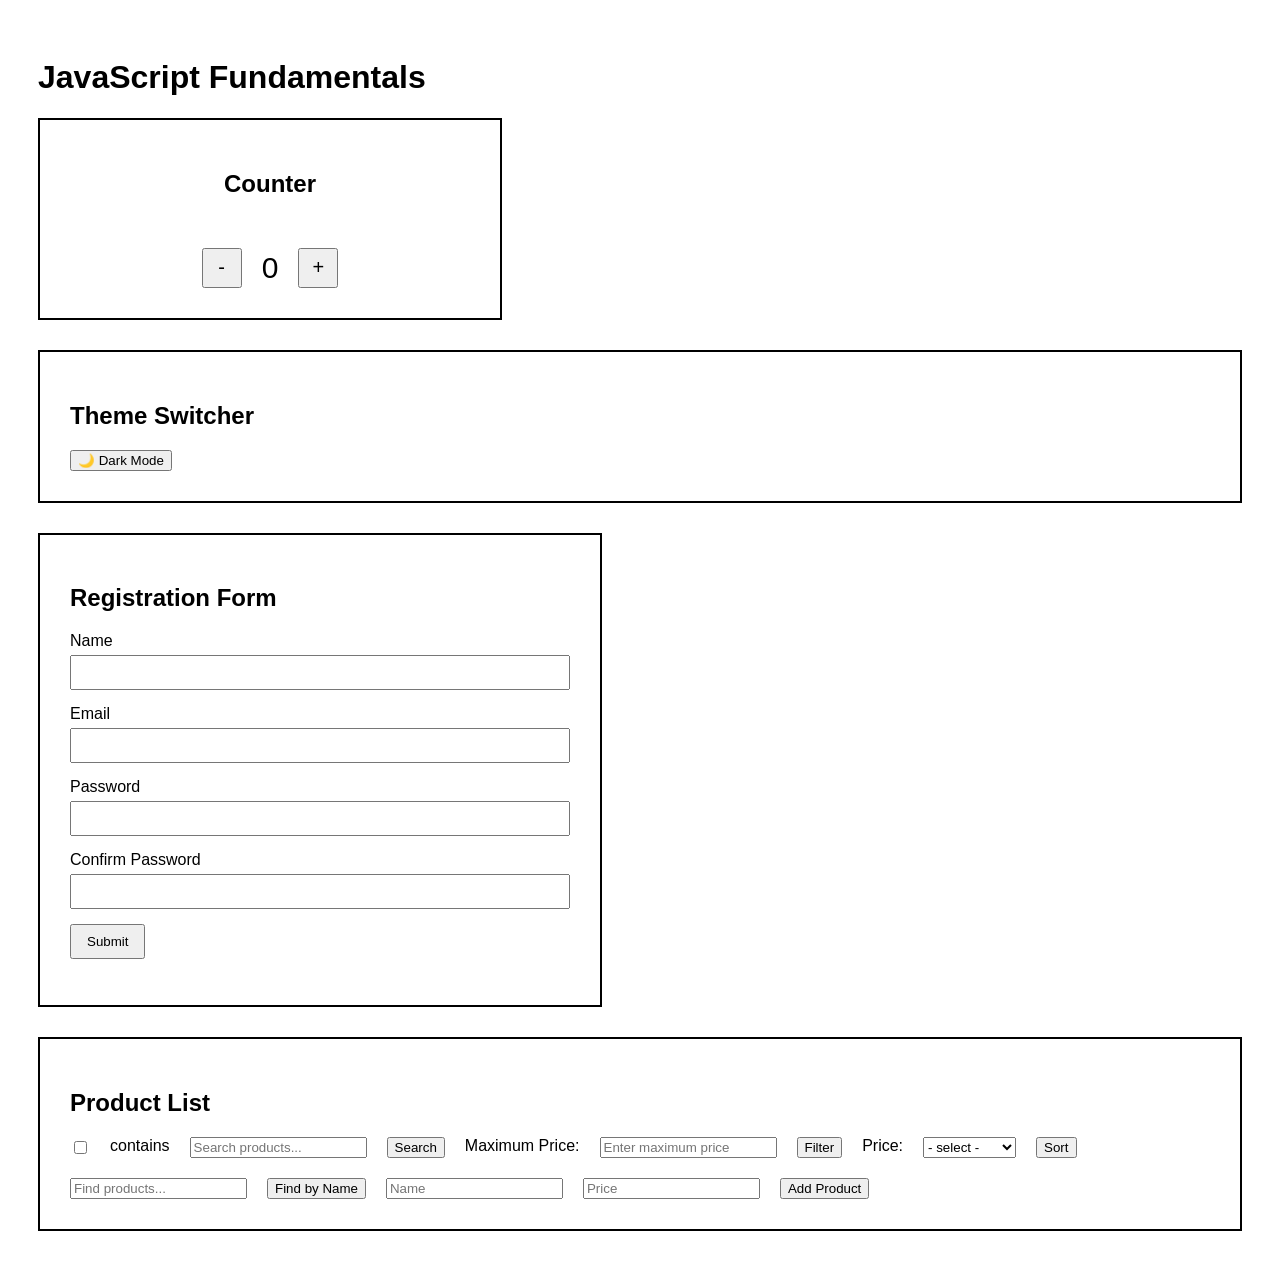
<file: 03_javascript/01_javascript_foundation/index.html>
<!DOCTYPE html>
<html lang="en">

<head>
    <meta charset="UTF-8">
    <meta name="viewport" content="width=device-width, initial-scale=1.0">
    <title>JavaScript Fundamentals</title>
    <link rel="stylesheet" href="style.css">
</head>

<body>
    <h1>JavaScript Fundamentals</h1>

    <section class="counter">
        <h2>Counter</h2>

        <div class="counter-controls">
            <button id="decrease">-</button>

            <span id="count">0</span>

            <button id="increase">+</button>
        </div>
    </section>

    <section class="theme-switcher">
        <h2>Theme Switcher</h2>

        <button id="themeButton">🌙 Dark Mode</button>
    </section>

    <section class="form-section">
        <h2>Registration Form</h2>

        <form id="registrationForm">

            <div class="form-group">
                <label for="name">Name</label>
                <input type="text" id="name">
            </div>

            <div class="form-group">
                <label for="email">Email</label>
                <input type="email" id="email">
            </div>

            <div class="form-group">
                <label for="password">Password</label>
                <input type="password" id="password">
            </div>

            <div class="form-group">
                <label for="confirmPassword">Confirm Password</label>
                <input type="password" id="confirmPassword">
            </div>

            <button type="submit">Submit</button>

        </form>

        <p id="formMessage"></p>
    </section>

    <section class="products">
        <h2>Product List</h2>
        <div class="customProducts">
            <input type="checkbox" id="containsInput">contains</input>
            <input type="text" id="searchInput" placeholder="Search products...">
            <button id="searchButton">Search</button>

            <label for="maxPrice">Maximum Price:</label>
            <input type="number" id="maxPrice" placeholder="Enter maximum price">
            <button onclick="filterByPrice()">Filter</button>
            
            <label for="sortOrder">Price:</label>
            <select id="sortOrder">
                <option value="select"> - select -</option>
                <option value="asc">Low to High</option>
                <option value="desc">High to Low</option>
            </select>
            <button onclick="sortProducts()">Sort</button>

            <input type="text" id="findByName" placeholder="Find products...">
            <button onclick="findProductsName()">Find by Name</button>

            <input type="text" id="productName" placeholder="Name">
            <input type="number" id="productPrice" placeholder="Price">
            <button onclick="addProduct()">Add Product</button>
            
        </div>

        <div id="productList"></div>
    </section>

    <script src="script.js"></script>
</body>

</html>
</file>
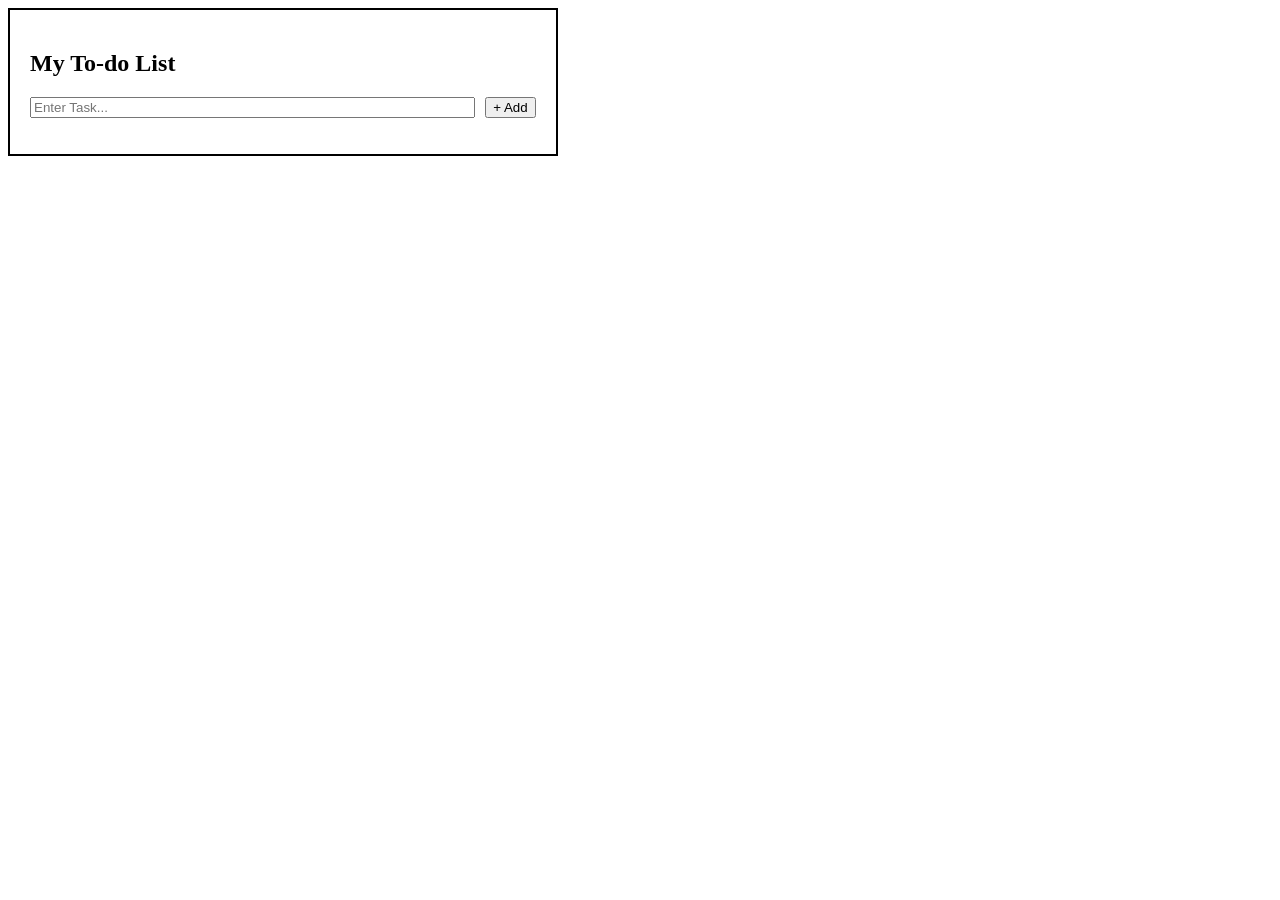
<file: 03_javascript/02_javascript_domevents/index.html>
<!DOCTYPE html>
<html lang="en">

<head>
    <meta charset="UTF-8">
    <meta name="viewport" content="width=device-width, initial-scale=1.0">
    <title>DOM and Events</title>
    <link rel="stylesheet" href="style.css">
</head>
<body>
    <section>
        <h1>My To-do List</h1>
        <div id="task">
            <input type="text" class="textInput" id="taskInput" placeholder="Enter Task...">
            <button id="addBtn">+ Add</button>
        </div>
        <ul id="taskDisplay"></ul>
    </section>
    <script src="script.js"></script>
</body>
</html>
</file>
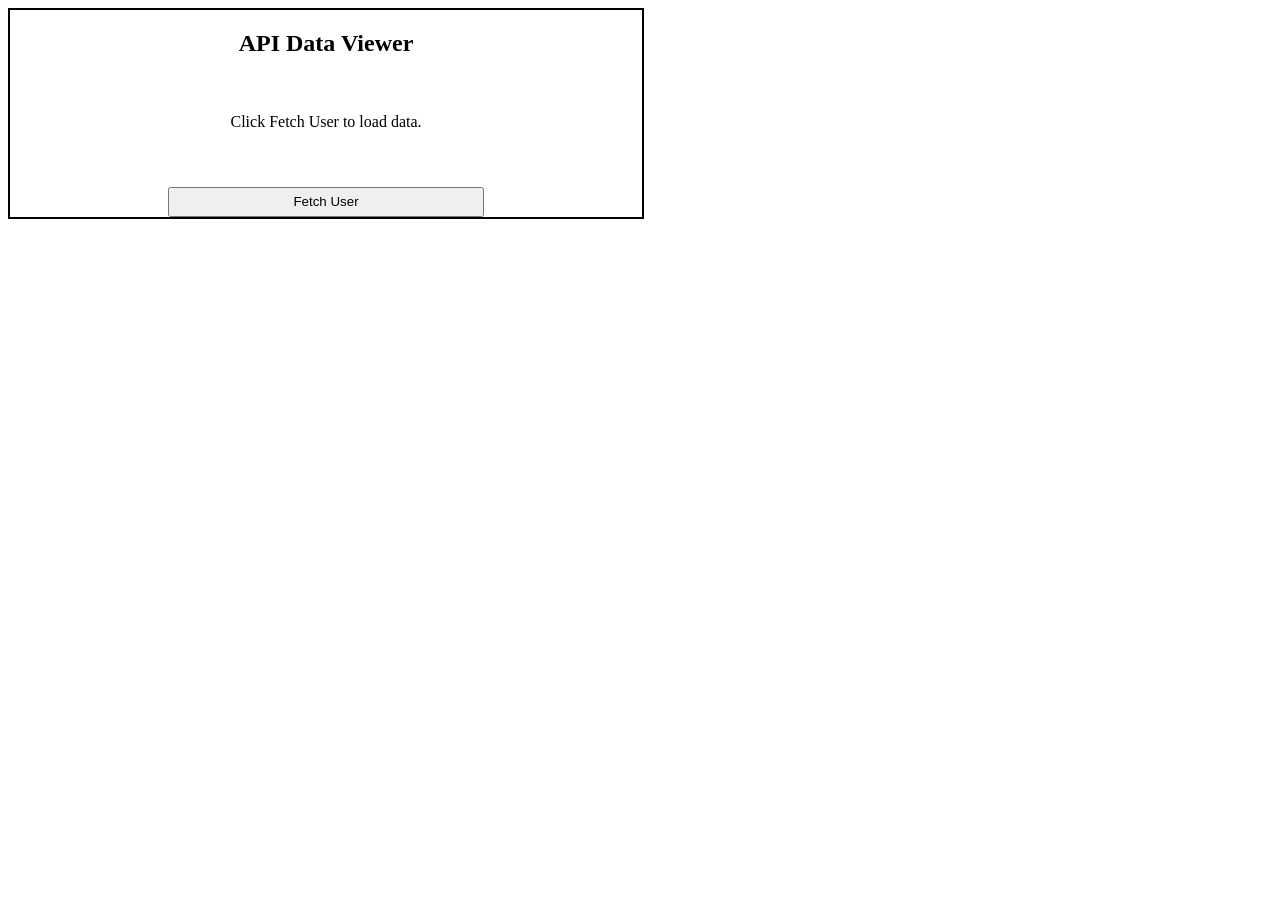
<file: 03_javascript/03_javascript_async/index.html>
<!DOCTYPE html>
<html lang="en">

<head>
    <meta charset="UTF-8">
    <meta name="viewport" content="width=device-width, initial-scale=1.0">
    <title>Async JavaScript</title>
    <link rel="stylesheet" href="style.css">
</head>
<body>
    <section>
         <div class="dataView">
            <h1>API Data Viewer</h1>
            <p id="statusMessage">Click Fetch User to load data.</p>
            <div id="userData"></div>
            <button id="fetchBtn">Fetch User</button>
         </div>
    </section>
    <script src="script.js"></script>
</body>
</html>
</file>
<file: 03_javascript/01_javascript_foundation/style.css>
body {
    font-family: Arial, sans-serif;
    padding: 30px;
}

.counter {
    border: 2px solid black;
    padding: 30px;
    max-width: 400px;
    display:flex;
    flex-direction:column;
    justify-content:center;
    align-items:center;
    gap:30px;
}

.counter-controls {
    display: flex;
    justify-content: center;
    align-items: center;
    gap: 20px;
}

.counter-controls button {
    width: 40px;
    height: 40px;
    font-size: 20px;
}

#count {
    font-size: 30px;
}

.theme-switcher {
    margin-top: 30px;
    padding: 30px;
    border: 2px solid black;
}

.dark-mode {
    background-color: black;
    color: white;
}

.form-section {
    margin-top: 30px;
    padding: 30px;
    border: 2px solid black;
    max-width: 500px;
}

.form-group {
    display: flex;
    flex-direction: column;
    gap: 5px;
    margin-bottom: 15px;
}

.form-group input {
    padding: 8px;
}

.form-section button {
    padding: 8px 15px;
}
/*This allows the new line in string value be represented by new line instead of collapsing them to single line*/
#formMessage {
    white-space: pre-line;
}


.products {
    margin-top: 30px;
    padding: 30px;
    border: 2px solid black;
}
#productList{
    white-space: pre-line;
}
.customProducts{
    width:100%;
    display: flex;
    gap:20px;
    flex-wrap:wrap;
}
</file>
<file: 03_javascript/02_javascript_domevents/style.css>
section{
    width:40%;
    border:2px solid black;
    padding: 20px;
}
#task{
    width:100%;
    display:flex;
    gap: 10px;
    justify-content: space-between;
}

.textInput{
    flex:1;
}
.completed {
    text-decoration: line-through;
    opacity: 0.6;
}
</file>
<file: 03_javascript/03_javascript_async/style.css>
.dataView{
    width:50%;
    display:flex;
    flex-direction:column;
    border: 2px solid black;
    gap: 20px;
    align-items:center;
}
#fetchBtn{
    width:50%;
    height:30px;
}
</file>
